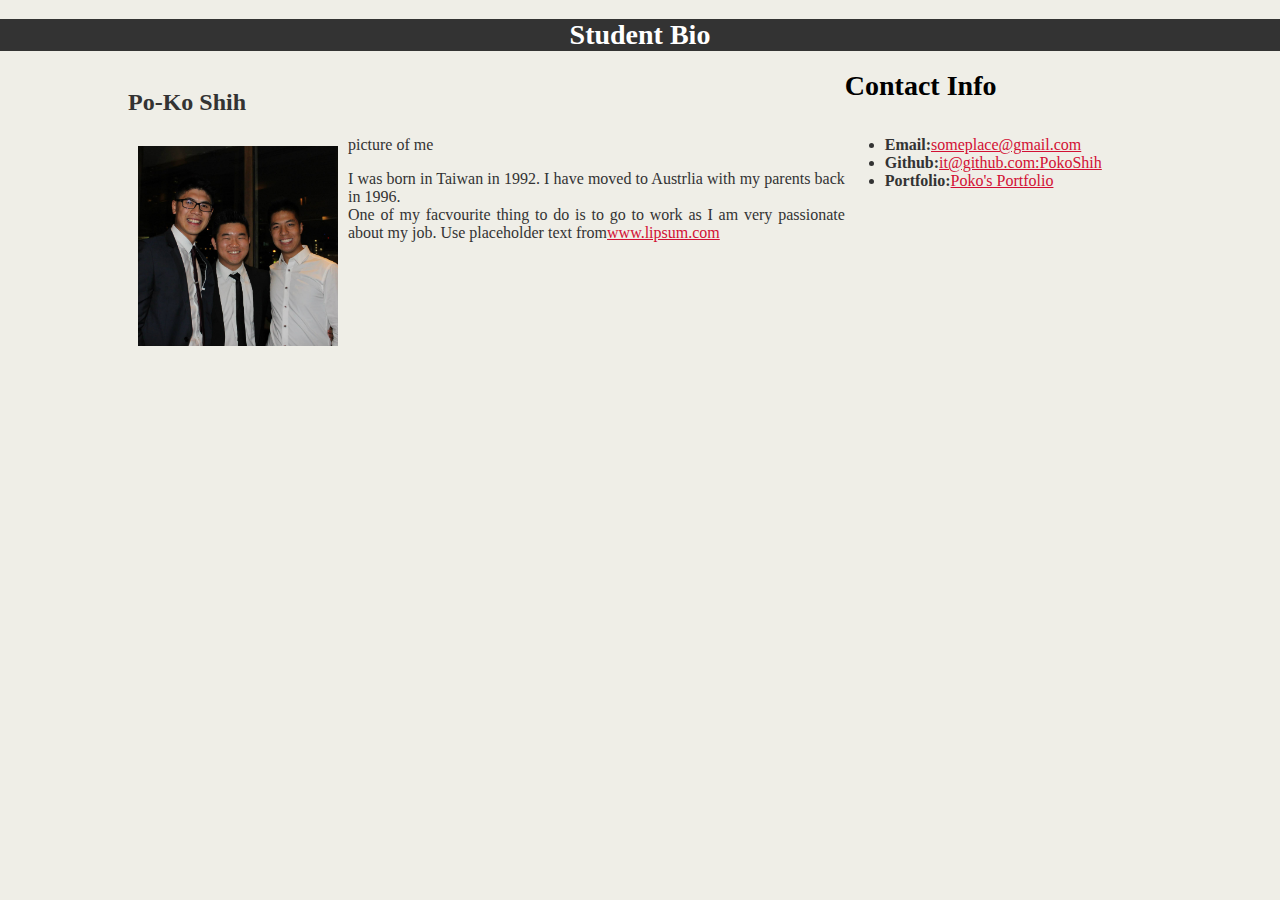
<file: index.html>
<!DOCTYPE html>
<html>
    <head>
        <title>Poko's Portfolio</title>
        <meta charset="UTF-8">
        <link rel="stylesheet" type="text/css" href="css/style.css">
    </head>
<body>
        
        <header>
            <h1>Student Bio</h1>
        </header>
        <div class="container">
        <section id="main-bio">
            <h2>Po-Ko Shih</h2>
                <img class="bio-image" src="picture_of_me.jpg" width="200px" height="200px"><alt>picture of me</alt>
                <p class="sub-bio">
                I was born in Taiwan in 1992. I have moved to Austrlia with my parents back in 1996.
                <br>
                One of my facvourite thing to do is to go to work as I am very passionate about my job.
                Use placeholder text from<a class="line-color" href="www.lipsum.com">www.lipsum.com</a>
                </p>
        </section>
            <h1 class="contactinfo">Contact Info</h1>
        <section id="contact-info">    
            <ul>
                <li><strong>Email:</strong><a href="#">someplace@gmail.com</a></li>
                <li><strong>Github:</strong><a href="#">it@github.com:PokoShih</a></li>
                <li><strong>Portfolio:</strong><a href="#">Poko's Portfolio</a></li>
            </ul>
        </section>


    </div>
</body>
</html>
</file>
<file: css/style.css>
body {background-color: #efeee7;
    font-family: Georgia, 'Times New Roman', Times, serif;
    color: #333333;
    margin: 0;
    padding: 0;

}

header {
    background-color: #333333;
    text-align:center;

}

h1 {color:white;
    font-size:28px;
    
}

h2 {font-size: 24px;
}

.container {width:1024px;
    margin: 0 auto;
}

#main-bio {
    float: left;
    width: 70%;
}

#contact-info  {
    float: left;
    width: 30%;
}
.bio-image {
    margin: 10px;
    float:left;
    width:200px;
}

.contactinfo{color:black} 
.sub-bio { text-align: justify;
    
}

a {
    color: #d21034;
  }
</file>
